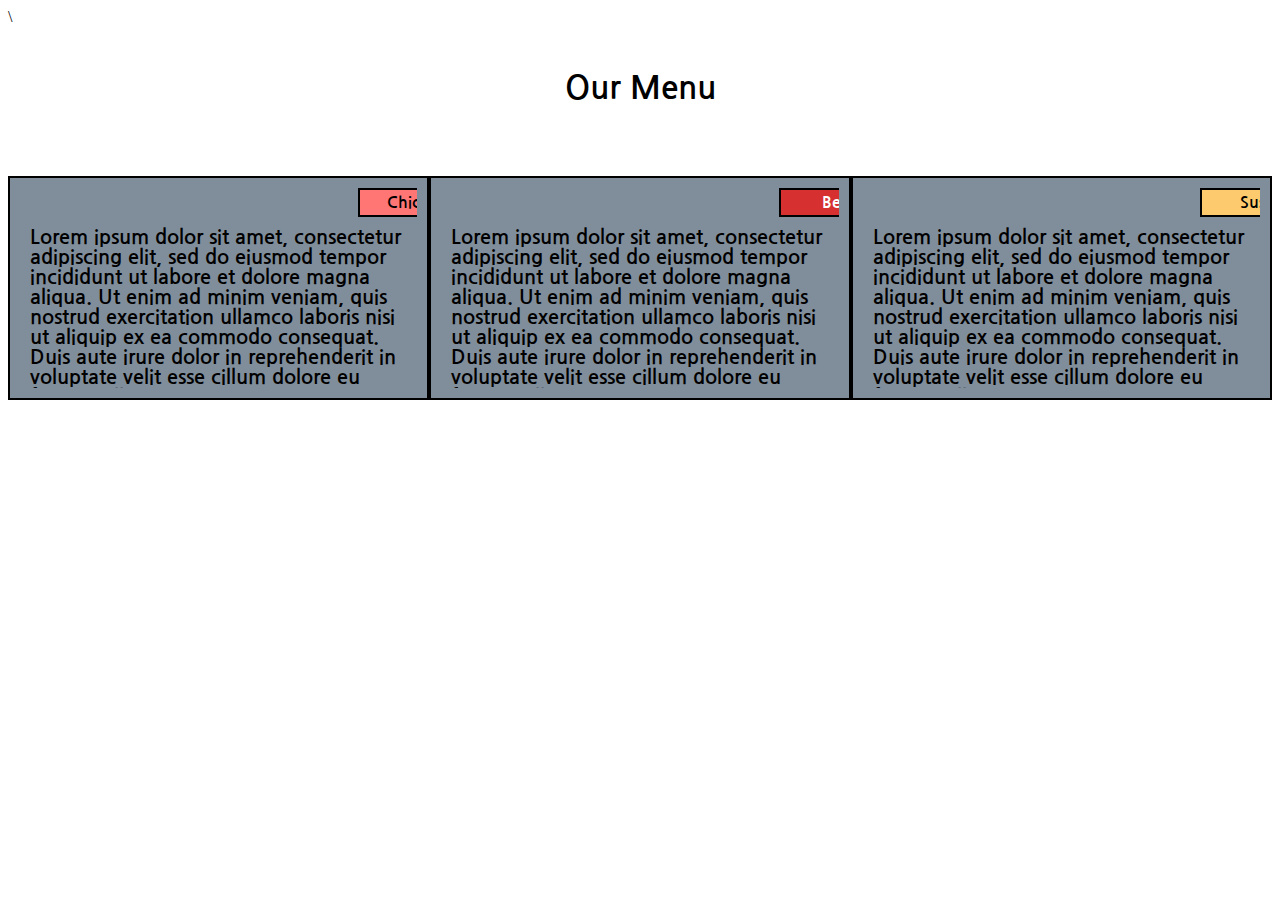
<file: Module 2 Solution/index.html>
<!DOCTYPE html>
<head>
	<meta charset="UTF-8">
	<link rel="stylesheet" type="text/css" href="css/style.css">\
	<link href="https://fonts.googleapis.com/css2?family=Nanum+Gothic&display=swap" rel="stylesheet">
	<title>Week 2 Assignment Sol</title>
</head>
<body>
	<div class="header">
		<h1>Our Menu</h1>
	</div>
	<div class="items">
		<div class="container col-lg-4 col-md-6 col-sm-12">
			<section>
				<div class="options" id="chicken">Chicken</div>
				<p>Lorem ipsum dolor sit amet, consectetur adipiscing elit, sed do eiusmod tempor incididunt ut labore et dolore magna aliqua. Ut enim ad minim veniam, quis nostrud exercitation ullamco laboris nisi ut aliquip ex ea commodo consequat. Duis aute irure dolor in reprehenderit in voluptate velit esse cillum dolore eu fugiat nulla pariatur. Excepteur sint occaecat cupidatat non proident, sunt in culpa qui officia deserunt mollit anim id est laborum.</p>
			</section>
		</div>
		<div class="container col-lg-4 col-md-6 col-sm-12">
			<section>
				<div class="options" id="beef">Beef</div>
				<p>Lorem ipsum dolor sit amet, consectetur adipiscing elit, sed do eiusmod tempor incididunt ut labore et dolore magna aliqua. Ut enim ad minim veniam, quis nostrud exercitation ullamco laboris nisi ut aliquip ex ea commodo consequat. Duis aute irure dolor in reprehenderit in voluptate velit esse cillum dolore eu fugiat nulla pariatur. Excepteur sint occaecat cupidatat non proident, sunt in culpa qui officia deserunt mollit anim id est laborum.</p>
			</section>
		</div>
		<div class="container col-lg-4 col-md-6 col-sm-12">
			<section>
				<div class="options" id="sushi">Sushi</div>
				<p>Lorem ipsum dolor sit amet, consectetur adipiscing elit, sed do eiusmod tempor incididunt ut labore et dolore magna aliqua. Ut enim ad minim veniam, quis nostrud exercitation ullamco laboris nisi ut aliquip ex ea commodo consequat. Duis aute irure dolor in reprehenderit in voluptate velit esse cillum dolore eu fugiat nulla pariatur. Excepteur sint occaecat cupidatat non proident, sunt in culpa qui officia deserunt mollit anim id est laborum. </p>
			</section>
		</div>
	</div>
</body>
</html>
</file>
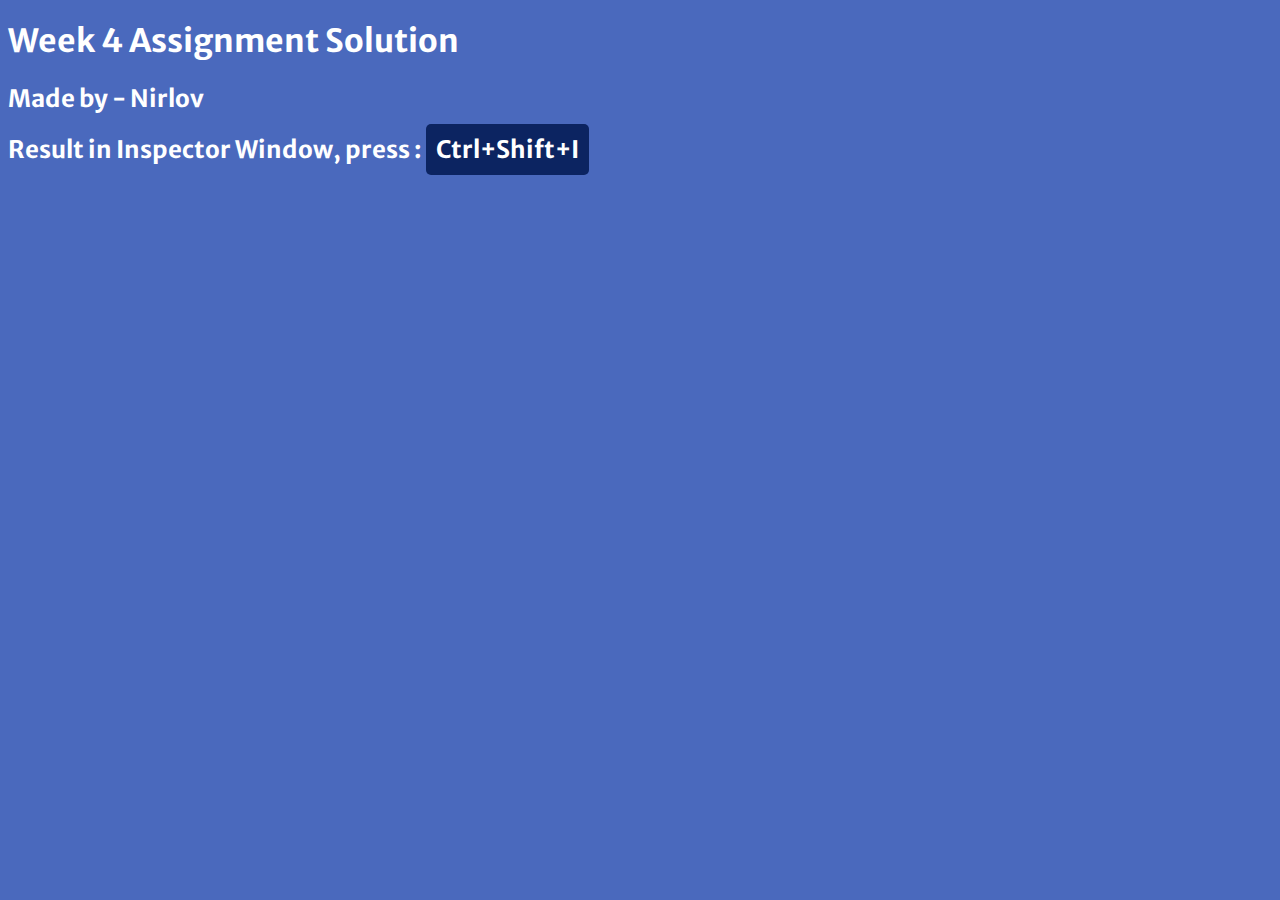
<file: Module 4 Solution/index.html>
<!DOCTYPE html>
<html>
<head>
  <meta charset="utf-8">
  <title>Module 4 Sol</title>
  <script>
    var names = []; // DO NOT REMOVE
  </script>
  <script src="SpeakHello.js"></script>
  <script src="SpeakGoodBye.js"></script>
  <script src="script.js"></script>
  <link href="https://fonts.googleapis.com/css2?family=Merriweather+Sans&display=swap" rel="stylesheet">
  <style type="text/css">
  	body
  	{
  		background-color: #4a69bd;
  	}
  	h1
  	{
  		font-family: 'Merriweather Sans', sans-serif;
  		color: white
  	}
  	h2
  	{
  		font-family: 'Merriweather Sans', sans-serif;
  		color: white;
  	}
  	span
  	{
  		padding: 10px;
  		color: #FFFFFF;
  		background-color: #0c2461;
  		border-radius: 5px;
  	}
  </style>
</head>
<body>
  <h1>Week 4 Assignment Solution</h1>
  <h2>Made by - Nirlov</h2>
  <h2>Result in Inspector Window, press : <span>Ctrl+Shift+I</span></h2>
</body>
</html>
</file>
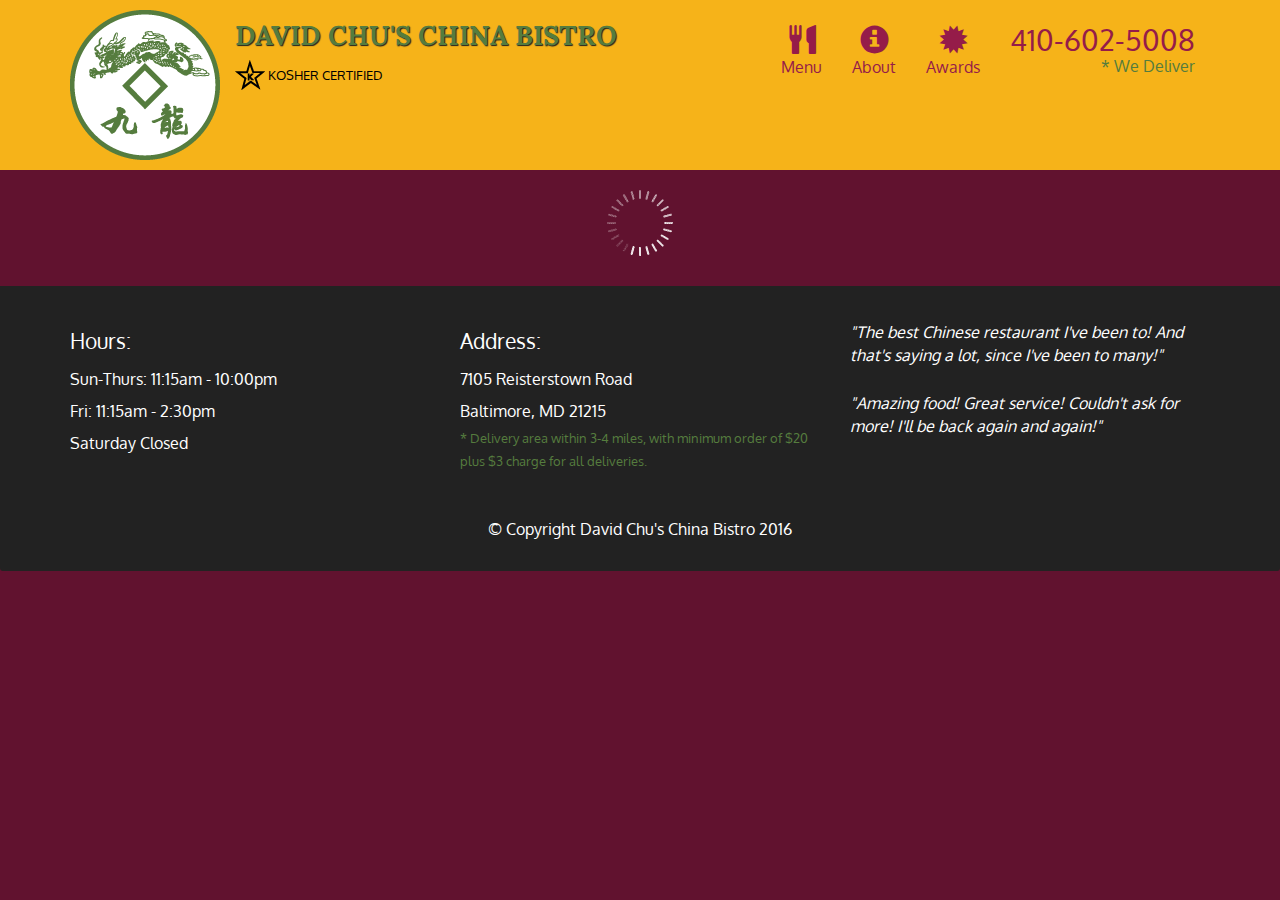
<file: Module-5-Solution/index.html>
<!doctype html>
<html lang="en">
  <head>
    <meta charset="utf-8">
    <meta http-equiv="X-UA-Compatible" content="IE=edge">
    <meta name="viewport" content="width=device-width, initial-scale=1">
    <title>David Chu's China Bistro</title>
    <link rel="stylesheet" href="css/bootstrap.min.css">
    <link rel="stylesheet" href="css/styles.css">
    <link href='https://fonts.googleapis.com/css?family=Oxygen:400,300,700' rel='stylesheet' type='text/css'>
    <link href='https://fonts.googleapis.com/css?family=Lora' rel='stylesheet' type='text/css'>
  </head>
<body>
  <header>
    <nav id="header-nav" class="navbar navbar-default">
      <div class="container">
        <div class="navbar-header">
          <a href="index.html" class="pull-left visible-md visible-lg">
            <div id="logo-img" alt="Logo image"></div>
          </a>

          <div class="navbar-brand">
            <a href="index.html"><h1>David Chu's China Bistro</h1></a>
            <p>
              <img src="images/star-k-logo.png" alt="Kosher certification">
              <span>Kosher Certified</span>
            </p>
          </div>

          <button id="navbarToggle" type="button" class="navbar-toggle collapsed" data-toggle="collapse" data-target="#collapsable-nav" aria-expanded="false">
            <span class="sr-only">Toggle navigation</span>
            <span class="icon-bar"></span>
            <span class="icon-bar"></span>
            <span class="icon-bar"></span>
          </button>
        </div>
        
        <div id="collapsable-nav" class="collapse navbar-collapse">
           <ul id="nav-list" class="nav navbar-nav navbar-right">
            <li id="navHomeButton" class="visible-xs active">
              <a href="index.html">
                <span class="glyphicon glyphicon-home"></span> Home</a>
            </li>
            <li id="navMenuButton">
              <a href="#" onclick="$dc.loadMenuCategories();">
                <span class="glyphicon glyphicon-cutlery"></span><br class="hidden-xs"> Menu</a>
            </li>
            <li>
              <a href="#">
                <span class="glyphicon glyphicon-info-sign"></span><br class="hidden-xs"> About</a>
            </li>
            <li>
              <a href="#">
                <span class="glyphicon glyphicon-certificate"></span><br class="hidden-xs"> Awards</a>
            </li>
            <li id="phone" class="hidden-xs">
              <a href="tel:410-602-5008">
                <span>410-602-5008</span></a><div>* We Deliver</div>
            </li>
          </ul><!-- #nav-list -->
        </div><!-- .collapse .navbar-collapse -->
      </div><!-- .container -->
    </nav><!-- #header-nav -->
  </header>

  <div id="call-btn" class="visible-xs">
    <a class="btn" href="tel:410-602-5008">
    <span class="glyphicon glyphicon-earphone"></span>
    410-602-5008
    </a>
  </div>
  <div id="xs-deliver" class="text-center visible-xs">* We Deliver</div>

  <div id="main-content" class="container"></div>

  <footer class="panel-footer">
    <div class="container">
      <div class="row">
        <section id="hours" class="col-sm-4">
          <span>Hours:</span><br>
          Sun-Thurs: 11:15am - 10:00pm<br>
          Fri: 11:15am - 2:30pm<br>
          Saturday Closed
          <hr class="visible-xs">
        </section>
        <section id="address" class="col-sm-4">
          <span>Address:</span><br>
          7105 Reisterstown Road<br>
          Baltimore, MD 21215
          <p>* Delivery area within 3-4 miles, with minimum order of $20 plus $3 charge for all deliveries.</p>
          <hr class="visible-xs">
        </section>
        <section id="testimonials" class="col-sm-4">
          <p>"The best Chinese restaurant I've been to! And that's saying a lot, since I've been to many!"</p>
          <p>"Amazing food! Great service! Couldn't ask for more! I'll be back again and again!"</p>
        </section>
      </div>
      <div class="text-center">&copy; Copyright David Chu's China Bistro 2016</div>
    </div>
  </footer>

  <!-- jQuery (Bootstrap JS plugins depend on it) -->
  <script src="js/jquery-2.1.4.min.js"></script>
  <script src="js/bootstrap.min.js"></script>
  <script src="js/ajax-utils.js"></script>
  <script src="js/script.js"></script>
</body>
</html>
</file>
<file: Module 2 Solution/css/style.css>
*
{
	box-sizing: border-box;
}

h1
{
	font-family: 'Nanum Gothic', sans-serif;
	color: black;
	text-align: center;
	font-weight: bold;
}

body
{
	background-color: white;
}

p
{
	padding: 10px;
	margin:0;
	font-weight: bold;
	font-size: 125%;
}

.header
{
	margin-left: 7.5%;
	margin-right: 7.5%;
	margin-top: 10px;
	margin-bottom: 25px;
	padding: 15px;
}

.container
{
	background: #808e9b;
	border:2px solid black;
	margin-left: auto;
	margin-right: auto;
	margin-top: 10px;
	margin-bottom: 10px;
	padding: 10px;
}

section 
{
	width: 100%;
	height: 200px;
	font-family: 'Nanum Gothic', sans-serif;
	color: black;
	position: relative;
	overflow: auto;
}

.options
{
	background-color: #dfe6e9;
	border: 2px solid black;
	text-align: center;
	width: 30%;
	margin-left: 85%;
	font-family: 'Nanum Gothic', sans-serif;
	font-weight: bold;
	font-size: 100%;
	margin-bottom: 0;
	margin-top: 0;
	padding: 5px;		
}

#chicken
{
	background-color: #ff7675;
	color: black;
	font-weight: bold;
}

#beef
{
	background-color: #d63031;
	color: white;
	font-weight: bold;
}

#sushi
{
	background-color: #fdcb6e;
	color: black;
	font-weight: bold;
}

.items 
{
	width: 100%;
	align-items: center;;
}

@media (min-width: 992px) 
{
  .col-lg-4 
  {
  	float: left;
    width: 33.33%;
  }

}


@media (min-width: 768px) and (max-width: 991px) 
{
  .col-md-6 
  {
  	float: left;
    width: 50%;
  }
}


@media (max-width: 768px) 
{
  .col-sm-12 
  {
  	float: left;
    width: 100%;
  }
}
</file>
<file: Module-5-Solution/css/styles.css>
body {
  font-size: 16px;
  color: #fff;
  background-color: #61122f;
  font-family: 'Oxygen', sans-serif;
}

/** HEADER **/
#header-nav {
  background-color: #f6b319;
  border-radius: 0;
  border: 0;
}

#logo-img {
  background: url('../images/restaurant-logo_large.png') no-repeat;
  width: 150px;
  height: 150px;
  margin: 10px 15px 10px 0;
}

.navbar-brand {
  padding-top: 25px;
}
.navbar-brand h1 { /* Restaurant name */
  font-family: 'Lora', serif;
  color: #557c3e;
  font-size: 1.5em;
  text-transform: uppercase;
  font-weight: bold;
  text-shadow: 1px 1px 1px #222;
  margin-top: 0;
  margin-bottom: 0;
  line-height: .75;
}
.navbar-brand a:hover, .navbar-brand a:focus {
  text-decoration: none;
}
.navbar-brand p { /* Kosher cert */
  color: #000;
  text-transform: uppercase;
  font-size: .7em;
  margin-top: 15px;
}
.navbar-brand p span { /* Star-K */
  vertical-align: middle;
}

#nav-list {
  margin-top: 10px;
}
#nav-list a {
  color: #951C49;
  text-align: center;
}
#nav-list a:hover {
  background: #E7E7E7;
}
#nav-list a span {
  font-size: 1.8em;
}

#phone {
  margin-top: 5px;
}
#phone a { /* Phone number */
  text-align: right;
  padding-bottom: 0;
}
#phone div { /* We Deliver */
  color: #557c3e;
  text-align: right;
  padding-right: 15px;
}

.navbar-header button.navbar-toggle, .navbar-header .icon-bar {
  border: 1px solid #61122f;
}
.navbar-header button.navbar-toggle {
  clear: both;
  margin-top: -30px;
}
/* END HEADER */

/* FOOTER */
.panel-footer {
  margin-top: 30px;
  padding-top: 35px;
  padding-bottom: 30px;
  background-color: #222;
  border-top: 0;
}
.panel-footer div.row {
  margin-bottom: 35px;
}
#hours, #address {
  line-height: 2;
}
#hours > span, #address > span {
  font-size: 1.3em;
}
#address p {
  color: #557c3e;
  font-size: .8em;
  line-height: 1.8;
}
#testimonials {
  font-style: italic;
}
#testimonials p:nth-child(2) {
  margin-top: 25px;
}
/* END FOOTER */



/* HOME PAGE */
.container .jumbotron {
  box-shadow: 0 0 50px #3F0C1F;
  border: 2px solid #3F0C1F;
}

#menu-tile, #specials-tile, #map-tile {
  height: 250px;
  width: 100%;
  margin-bottom: 15px;
  position: relative;
  border: 2px solid #3F0C1F;
  overflow: hidden;
}
#menu-tile:hover, #specials-tile:hover, #map-tile:hover {
  box-shadow: 0 1px 5px 1px #cccccc;
}
#menu-tile {
  background: url('../images/menu-tile.jpg') no-repeat;
  background-position: center;
}
#specials-tile {
  background: url('../images/specials-tile.jpg') no-repeat;
  background-position: center;
}
#menu-tile span, #specials-tile span, #map-tile span {
  position: absolute;
  bottom: 0;
  right: 0;
  width: 100%;
  text-align: center;
  font-size: 1.6em;
  text-transform: uppercase;
  background-color: #000;
  color: #fff;
  opacity: .8;
}
/* END HOME PAGE */

/* MENU CATEGORIES PAGE */
.category-tile { 
  position: relative;
  border: 2px solid #3F0C1F;
  overflow: hidden;
  width: 200px;
  height: 200px;
  margin: 0 auto 15px;
}
.category-tile span {
  position: absolute;
  bottom: 0;
  right: 0;
  width: 100%;
  text-align: center;
  font-size: 1.2em;
  text-transform: uppercase;
  background-color: #000;
  color: #fff;
  opacity: .8;
}
.category-tile:hover {
  box-shadow: 0 1px 5px 1px #cccccc;
}

#menu-categories-title + div {
  margin-bottom: 50px;
}
/* END MENU CATEGORIES PAGE */

/* SINGLE CATEGORY PAGE */
.menu-item-tile {
  margin-bottom: 25px;
}
.menu-item-tile hr {
  width: 80%;
}
.menu-item-tile .menu-item-price {
  font-size: 1.1em;
  text-align: right;
  margin-top: -15px;
  margin-right: -15px;
}
.menu-item-tile .menu-item-price span {
  font-size: .6em;
}
.menu-item-photo {
  position: relative;
  border: 2px solid #3F0C1F; 
  overflow: hidden;
  padding: 0;
  margin-right: -15px;
  margin-left: auto;
  margin-bottom: 20px;
  max-width: 250px;
}
.menu-item-photo div {
  position: absolute;
  bottom: 0;
  right: 0;
  width: 80px;
  background-color: #557c3e;
  text-align: center;
}
.menu-item-description {
  padding-right: 30px;
}
h3.menu-item-title {
  margin: 0 0 10px;
}
.menu-item-details {
  font-size: .9em;
  font-style: italic;
}
/* END SINGLE CATEGORY PAGE */


/********** Large devices only **********/
@media (min-width: 1200px) {
  .container .jumbotron {
    background: url('../images/jumbotron_1200.jpg') no-repeat;
    height: 675px;
  }
}

/********** Medium devices only **********/
@media (min-width: 992px) and (max-width: 1199px) {
  /* Header */
  #logo-img {
    background: url('../images/restaurant-logo_medium.png') no-repeat;
    width: 100px;
    height: 100px;
    margin: 5px 5px 5px 0;
  }
  /* End Header */

  /* Home Page */
  .container .jumbotron {
    background: url('../images/jumbotron_992.jpg') no-repeat;
    height: 558px;
  }
  /* End Home Page */
}

/********** Small devices only **********/
@media (min-width: 768px) and (max-width: 991px) {
  /* Home Page */
  .container .jumbotron {
    background: url('../images/jumbotron_768.jpg') no-repeat;
    height: 432px;
  }
  /* End Home Page */
}

/********** Extra small devices only **********/
@media (max-width: 767px) {
  /* Header */
  .navbar-brand {
    padding-top: 10px;
    height: 80px;
  }
  .navbar-brand h1 { /* Restaurant name */
    padding-top: 10px;
    font-size: 5vw; /* 1vw = 1% of viewport width */
  }
  .navbar-brand p { /* Kosher cert */
    font-size: .6em;
    margin-top: 12px;
  }
  .navbar-brand p img { /* Star-K */
    height: 20px;
  }

  #collapsable-nav a { /* Collapsed nav menu text */
    font-size: 1.2em;
  }
  #collapsable-nav a span { /* Collapsed nav menu glyph */
    font-size: 1em;
    margin-right: 5px;
  }

  #call-btn > a {
    font-size: 1.5em;
    display: block;
    margin: 0 20px;
    padding: 10px;
    border: 2px solid #fff;
    background-color: #f6b319;
    color: #951c49;
  }
  #xs-deliver {
    margin-top: 5px;
    font-size: .7em;
    letter-spacing: .1em;
    text-transform: uppercase;
  }
  /* End Header */

  /* Footer */
  .panel-footer section {
    margin-bottom: 30px;
    text-align: center;
  }
  .panel-footer section:nth-child(3) {
    margin-bottom: 0; /* margin already exists on the whole row */
  }
  .panel-footer section hr {
    width: 50%;
  }
  /* End Footer */

  /* Home Page */
  .container .jumbotron {
    margin-top: 30px;
    padding: 0;
  }
  #menu-tile, #specials-tile {
    width: 360px;
    margin: 0 auto 15px;
  }

  .menu-item-photo {
    margin-right: auto;
  }
  .menu-item-tile .menu-item-price {
    text-align: center;
  }
  .menu-item-description {
    text-align: center;;
  }
}


/********** Super extra small devices Only :-) (e.g., iPhone 4) **********/
@media (max-width: 479px) {
  /* Header */
  .navbar-brand h1 { /* Restaurant name */
    padding-top: 5px;
    font-size: 6vw;
  }
  /* End Header */
  
  /* Home page */
  #menu-tile, #specials-tile {
    width: 280px;
    margin: 0 auto 15px;
  }

  .col-xxs-12 {
    position: relative;
    min-height: 1px;
    padding-right: 15px;
    padding-left: 15px;
    float: left;
    width: 100%;
  }
}
</file>
